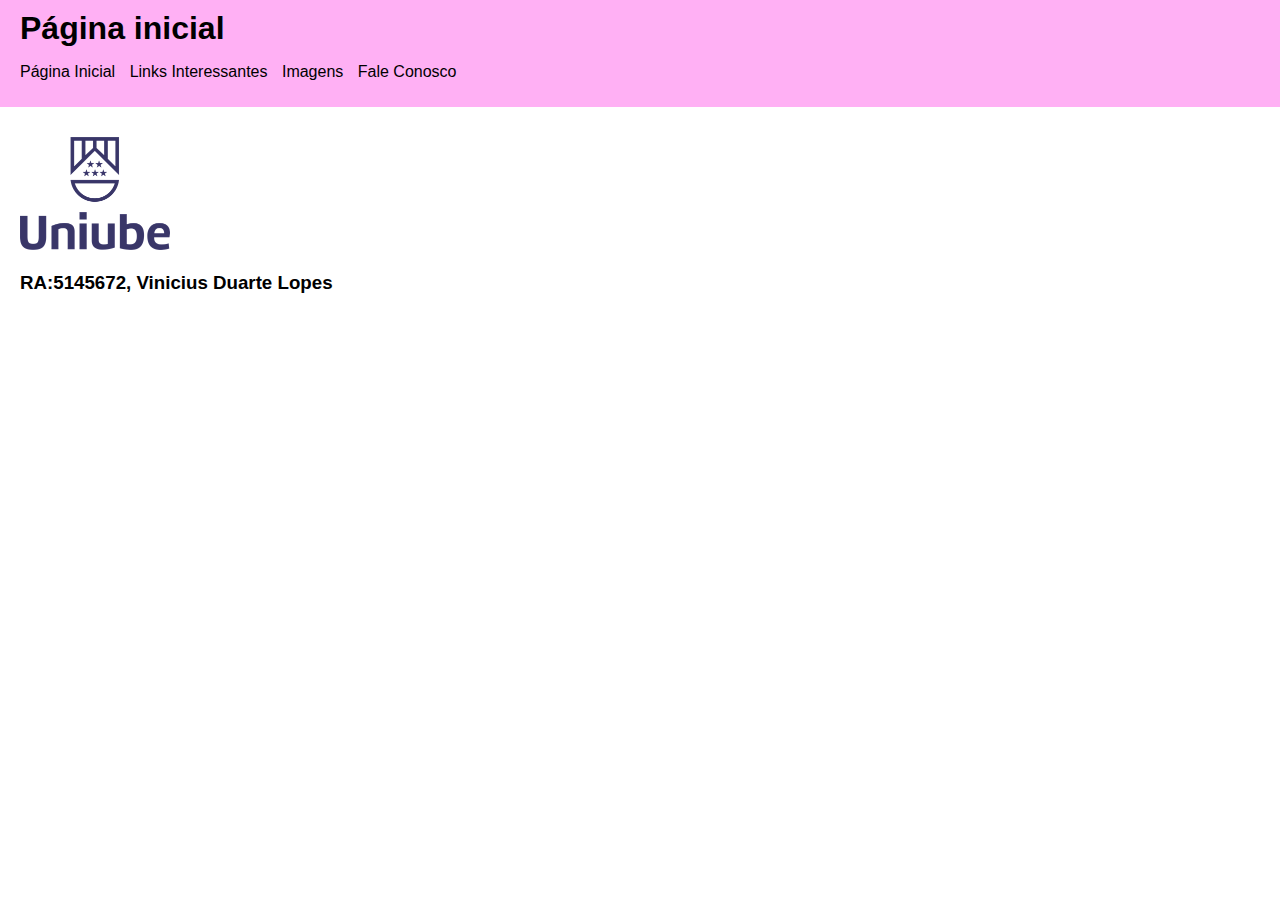
<file: Pagina web/index.html>
<!DOCTYPE html>
<html lang="pt-BR">
<head>
  <meta charset="UTF-8">
  <meta name="viewport" content="width=device-width, initial-scale=1.0">
  <title>Página inicial</title>
  <link rel="stylesheet" href="css/estilo.css">
</head>
<body>
  <header>
    <h1>Página inicial</h1>
    
    <nav>
      <ul>
        <li><a href="index.html">Página Inicial</a></li>
        <li><a href="links.html">Links Interessantes</a></li>
        <li><a href="imagens.html">Imagens</a></li>
        <li><a href="fale_conosco.html">Fale Conosco</a></li>
      </ul>
    </nav>
  </header>
 <a href="https://www.uniube.br" target="_blank">
    <img src="imagens/uniube-logo.png" alt="Logotipo Uniube" class="logo">
  </a>
  <h3 class="nomera">RA:5145672, Vinicius Duarte Lopes</h3>
</body>
</html>
</file>
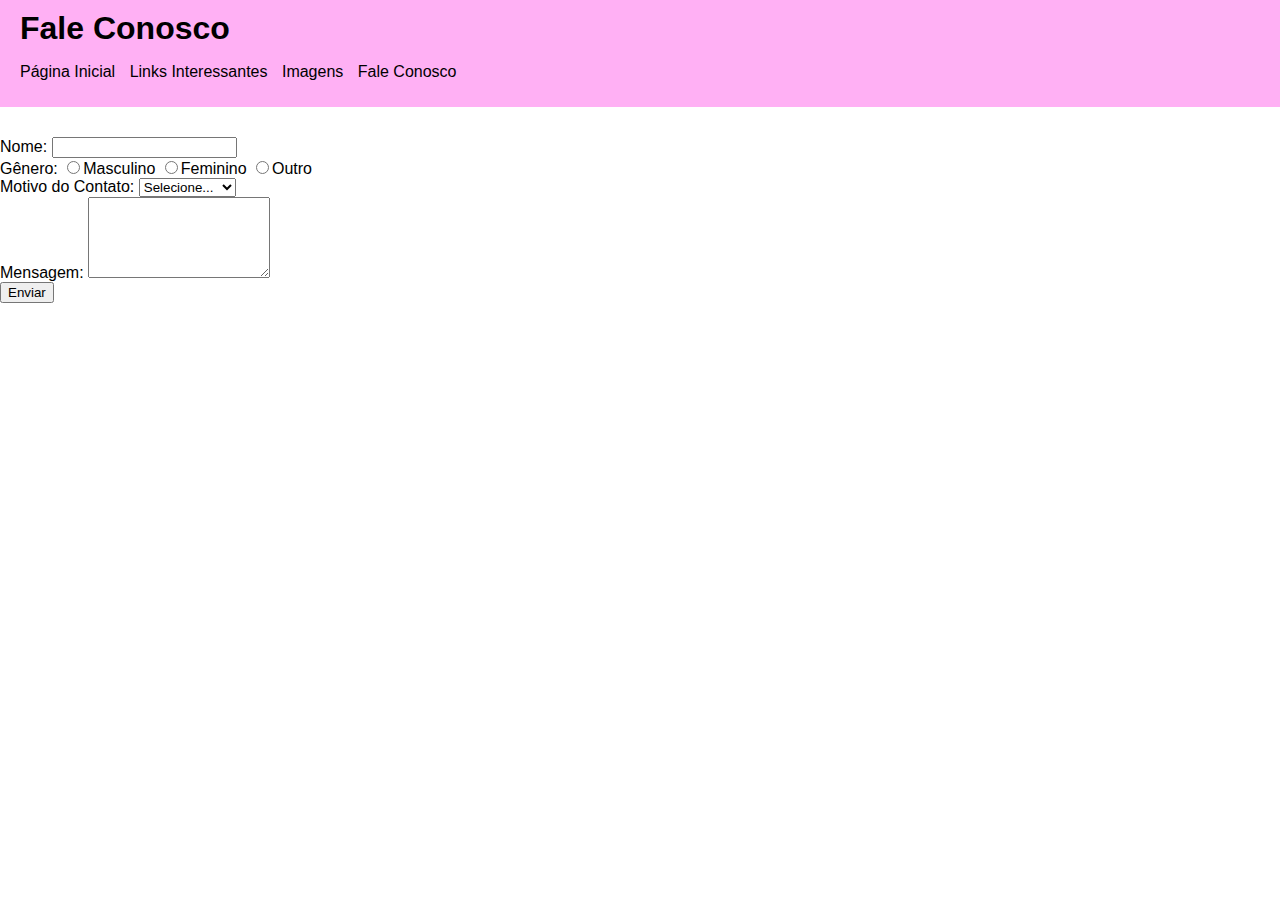
<file: Pagina web/fale_conosco.html>
<!DOCTYPE html>
<html lang="pt-BR">
<head>
  <meta charset="UTF-8">
  <meta name="viewport" content="width=device-width, initial-scale=1.0">
  <title>Fale Conosco</title>
  <link rel="stylesheet" href="css/estilo.css">
</head>
<body>
  <header>
    <h1>Fale Conosco</h1>
    <nav>
      <ul>
        <li><a href="index.html">Página Inicial</a></li>
        <li><a href="links.html">Links Interessantes</a></li>
        <li><a href="imagens.html">Imagens</a></li>
        <li><a href="fale_conosco.html">Fale Conosco</a></li>
      </ul>
    </nav>
  </header>
  <main>
    <form action="index.html">
      <div>
        <label for="nome">Nome:</label>
        <input type="text" id="nome" name="nome" required>
      </div>
      <div>
        <label>Gênero:</label>
        <label for="genero_m">
          <input type="radio" id="genero_m" name="genero" value="Masculino">Masculino
        </label>
        <label for="genero_f">
          <input type="radio" id="genero_f" name="genero" value="Feminino">Feminino
        </label>
        <label for="genero_o">
          <input type="radio" id="genero_o" name="genero" value="Outro">Outro
        </label>
      </div>
      <div>
        <label for="motivo_contato">Motivo do Contato:</label>
        <select id="motivo_contato" name="motivo_contato" required>
          <option value="">Selecione...</option>
          <option value="Dúvida">Dúvida</option>
          <option value="Sugestão">Sugestão</option>
          <option value="Reclamação">Reclamação</option>
          <option value="Outro">Outro</option>
        </select>
      </div>
      <div>
        <label for="mensagem">Mensagem:</label>
        <textarea id="mensagem" name="mensagem" rows="5" required></textarea>
      </div>
      <div>
        <button type="submit">Enviar</button>
      </div>
    </form>
  </main>
</body>
</html>
</file>
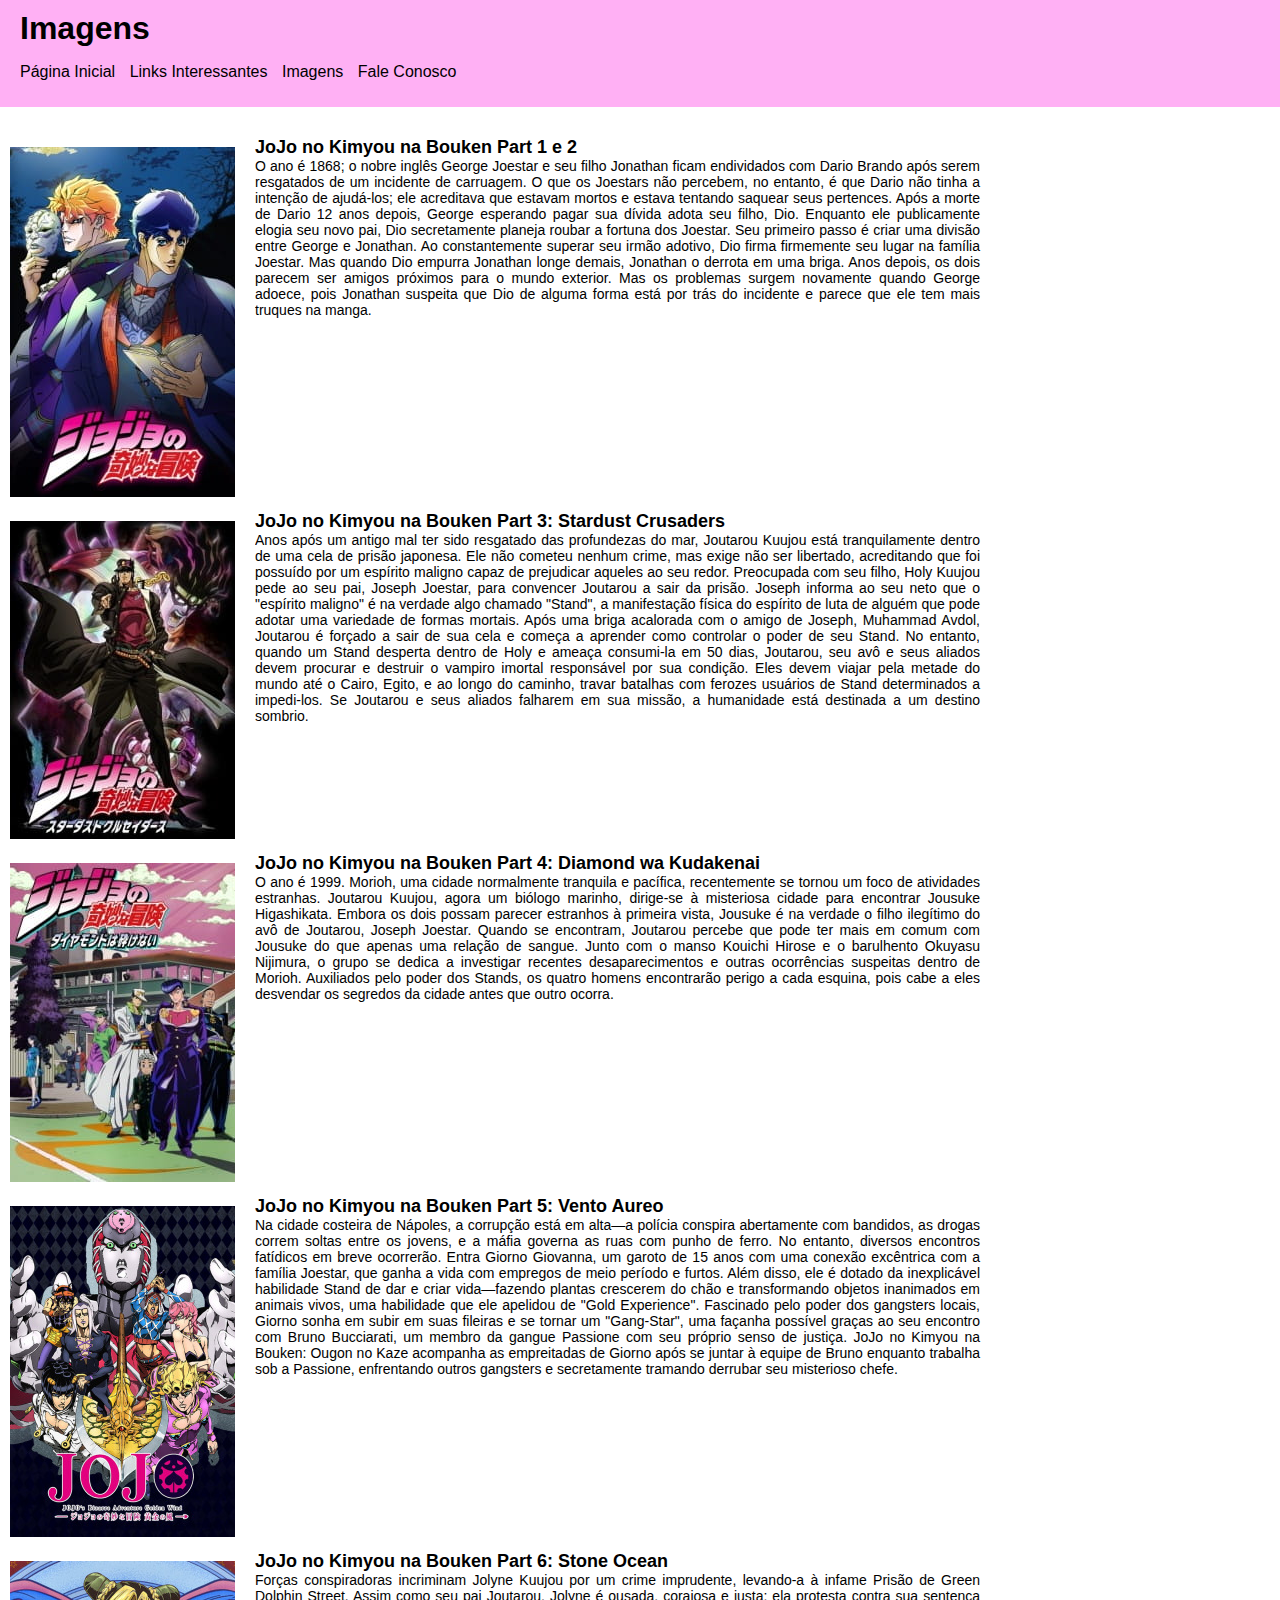
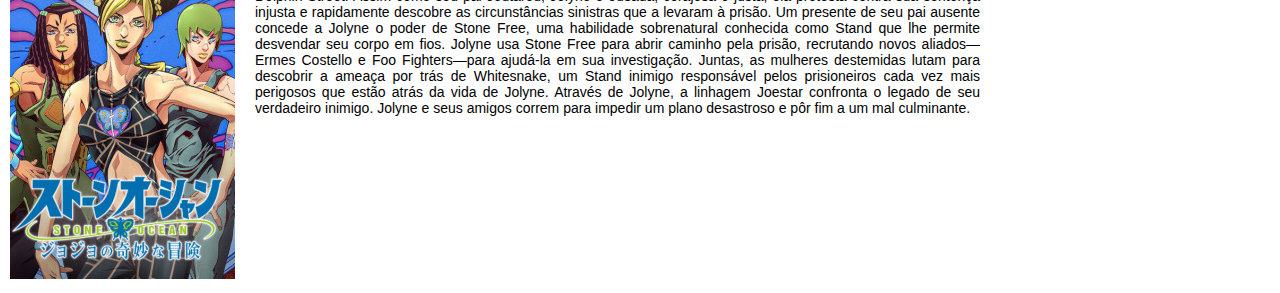
<file: Pagina web/imagens.html>
<!DOCTYPE html>
<html lang="pt-BR">
<head>
  <meta charset="UTF-8">
  <meta name="viewport" content="width=device-width, initial-scale=1.0">
  <title>Imagens</title>
  <link rel="stylesheet" href="css/estilo.css">
</head>
<body>
  <header>
    <h1>Imagens</h1>
    <nav>
      <ul>
        <li><a href="index.html">Página Inicial</a></li>
        <li><a href="links.html">Links Interessantes</a></li>
        <li><a href="imagens.html">Imagens</a></li>
        <li><a href="fale_conosco.html">Fale Conosco</a></li>
      </ul>
    </nav>
  </header>
  <main>
    <div class="imagem-container">
      
      <div class="imagem">
        <img src="imagens/jojopart1 2.jpg" alt="Imagem 1">
      </div>
      <div class="descricao">
        <div class="titulo">JoJo no Kimyou na Bouken Part 1 e 2</div>
        <div class="sinopse">O ano é 1868; o nobre inglês George Joestar e seu filho Jonathan ficam endividados com Dario Brando após serem resgatados de um incidente de carruagem. O que os Joestars não percebem, no entanto, é que Dario não tinha a intenção de ajudá-los; ele acreditava que estavam mortos e estava tentando saquear seus pertences. Após a morte de Dario 12 anos depois, George esperando pagar sua dívida adota seu filho, Dio.

          Enquanto ele publicamente elogia seu novo pai, Dio secretamente planeja roubar a fortuna dos Joestar. Seu primeiro passo é criar uma divisão entre George e Jonathan. Ao constantemente superar seu irmão adotivo, Dio firma firmemente seu lugar na família Joestar. Mas quando Dio empurra Jonathan longe demais, Jonathan o derrota em uma briga.
          
          Anos depois, os dois parecem ser amigos próximos para o mundo exterior. Mas os problemas surgem novamente quando George adoece, pois Jonathan suspeita que Dio de alguma forma está por trás do incidente e parece que ele tem mais truques na manga.</div>
      </div>
    </div>
    <div class="imagem-container">
      <div class="imagem">
        <img src="imagens/jojopart3.jpg" alt="Imagem 1">
      </div>
      <div class="descricao">
        <div class="titulo">JoJo no Kimyou na Bouken Part 3: Stardust Crusaders</div>
        <div class="sinopse">Anos após um antigo mal ter sido resgatado das profundezas do mar, Joutarou Kuujou está tranquilamente dentro de uma cela de prisão japonesa. Ele não cometeu nenhum crime, mas exige não ser libertado, acreditando que foi possuído por um espírito maligno capaz de prejudicar aqueles ao seu redor. Preocupada com seu filho, Holy Kuujou pede ao seu pai, Joseph Joestar, para convencer Joutarou a sair da prisão. Joseph informa ao seu neto que o "espírito maligno" é na verdade algo chamado "Stand", a manifestação física do espírito de luta de alguém que pode adotar uma variedade de formas mortais. Após uma briga acalorada com o amigo de Joseph, Muhammad Avdol, Joutarou é forçado a sair de sua cela e começa a aprender como controlar o poder de seu Stand.

          No entanto, quando um Stand desperta dentro de Holy e ameaça consumi-la em 50 dias, Joutarou, seu avô e seus aliados devem procurar e destruir o vampiro imortal responsável por sua condição. Eles devem viajar pela metade do mundo até o Cairo, Egito, e ao longo do caminho, travar batalhas com ferozes usuários de Stand determinados a impedi-los. Se Joutarou e seus aliados falharem em sua missão, a humanidade está destinada a um destino sombrio.</div>
      </div>
    </div>
    <div class="imagem-container">
      <div class="imagem">
        <img src="imagens/jojopart4.jpg" alt="Imagem 1">
      </div>
      <div class="descricao">
        <div class="titulo">JoJo no Kimyou na Bouken Part 4: Diamond wa Kudakenai</div>
        <div class="sinopse">O ano é 1999. Morioh, uma cidade normalmente tranquila e pacífica, recentemente se tornou um foco de atividades estranhas. Joutarou Kuujou, agora um biólogo marinho, dirige-se à misteriosa cidade para encontrar Jousuke Higashikata. Embora os dois possam parecer estranhos à primeira vista, Jousuke é na verdade o filho ilegítimo do avô de Joutarou, Joseph Joestar. Quando se encontram, Joutarou percebe que pode ter mais em comum com Jousuke do que apenas uma relação de sangue.

          Junto com o manso Kouichi Hirose e o barulhento Okuyasu Nijimura, o grupo se dedica a investigar recentes desaparecimentos e outras ocorrências suspeitas dentro de Morioh. Auxiliados pelo poder dos Stands, os quatro homens encontrarão perigo a cada esquina, pois cabe a eles desvendar os segredos da cidade antes que outro ocorra.</div>
      </div>
    </div>
    <div class="imagem-container">
      <div class="imagem">
        <img src="imagens/jojopart5.jpg" alt="Imagem 1">
      </div>
      <div class="descricao">
        <div class="titulo">JoJo no Kimyou na Bouken Part 5: Vento Aureo</div>
        <div class="sinopse">Na cidade costeira de Nápoles, a corrupção está em alta—a polícia conspira abertamente com bandidos, as drogas correm soltas entre os jovens, e a máfia governa as ruas com punho de ferro. No entanto, diversos encontros fatídicos em breve ocorrerão.

          Entra Giorno Giovanna, um garoto de 15 anos com uma conexão excêntrica com a família Joestar, que ganha a vida com empregos de meio período e furtos. Além disso, ele é dotado da inexplicável habilidade Stand de dar e criar vida—fazendo plantas crescerem do chão e transformando objetos inanimados em animais vivos, uma habilidade que ele apelidou de "Gold Experience". Fascinado pelo poder dos gangsters locais, Giorno sonha em subir em suas fileiras e se tornar um "Gang-Star", uma façanha possível graças ao seu encontro com Bruno Bucciarati, um membro da gangue Passione com seu próprio senso de justiça.
          
          JoJo no Kimyou na Bouken: Ougon no Kaze acompanha as empreitadas de Giorno após se juntar à equipe de Bruno enquanto trabalha sob a Passione, enfrentando outros gangsters e secretamente tramando derrubar seu misterioso chefe.</div>
      </div>
    </div>
    <div class="imagem-container">
      <div class="imagem">
        <img src="imagens/jojopart6.jpg" alt="Imagem 1">
      </div>
      <div class="descricao">
        <div class="titulo">JoJo no Kimyou na Bouken Part 6: Stone Ocean</div>
        <div class="sinopse">Forças conspiradoras incriminam Jolyne Kuujou por um crime imprudente, levando-a à infame Prisão de Green Dolphin Street. Assim como seu pai Joutarou, Jolyne é ousada, corajosa e justa; ela protesta contra sua sentença injusta e rapidamente descobre as circunstâncias sinistras que a levaram à prisão.

          Um presente de seu pai ausente concede a Jolyne o poder de Stone Free, uma habilidade sobrenatural conhecida como Stand que lhe permite desvendar seu corpo em fios. Jolyne usa Stone Free para abrir caminho pela prisão, recrutando novos aliados—Ermes Costello e Foo Fighters—para ajudá-la em sua investigação. Juntas, as mulheres destemidas lutam para descobrir a ameaça por trás de Whitesnake, um Stand inimigo responsável pelos prisioneiros cada vez mais perigosos que estão atrás da vida de Jolyne.
          
          Através de Jolyne, a linhagem Joestar confronta o legado de seu verdadeiro inimigo. Jolyne e seus amigos correm para impedir um plano desastroso e pôr fim a um mal culminante.
          
          </div>
      </div>
    </div>
  </main>
</body>
</html>
</file>
<file: Pagina web/css/estilo.css>
.imagem {
    display: inline-block;
    margin: 10px;
}

body {
    font-family: Arial, sans-serif;
    margin: 0;
    padding: 0;
}

header {
    background-color: #ffb0f4;
    color: #000000;
    padding: 10px 20px;
    margin-bottom: 30px;
}

header h1 {
    margin: 0;
}

nav ul {
    list-style-type: none;
    padding: 0;
}

nav ul li {
    display: inline;
    margin-right: 10px;
}

nav ul li a {
    color: #000000;
    text-decoration: none;
}

.imagem-container {
    clear: both;
    margin-bottom: 20px;
}

.imagem {
    float: left;
    margin-right: 20px;
}

.descricao {
    overflow: hidden;
}

.titulo {
    font-size: 18px;
    font-weight: bold;
}

.sinopse {
    font-size: 14px;
    padding-right: 300px;
    text-align: justify;
}

.logo {
    width: 150px;
    height: auto;
    padding-left: 20px;
}

table {
    width: 100%;
    border-collapse: collapse;
}

th,
td {
    border: 1px solid #ddd;
    padding: 8px;
    text-align: left;
}

th {
    background-color: #f2f2f2;
}

.nomera {
    padding-left: 20px;
}
</file>
